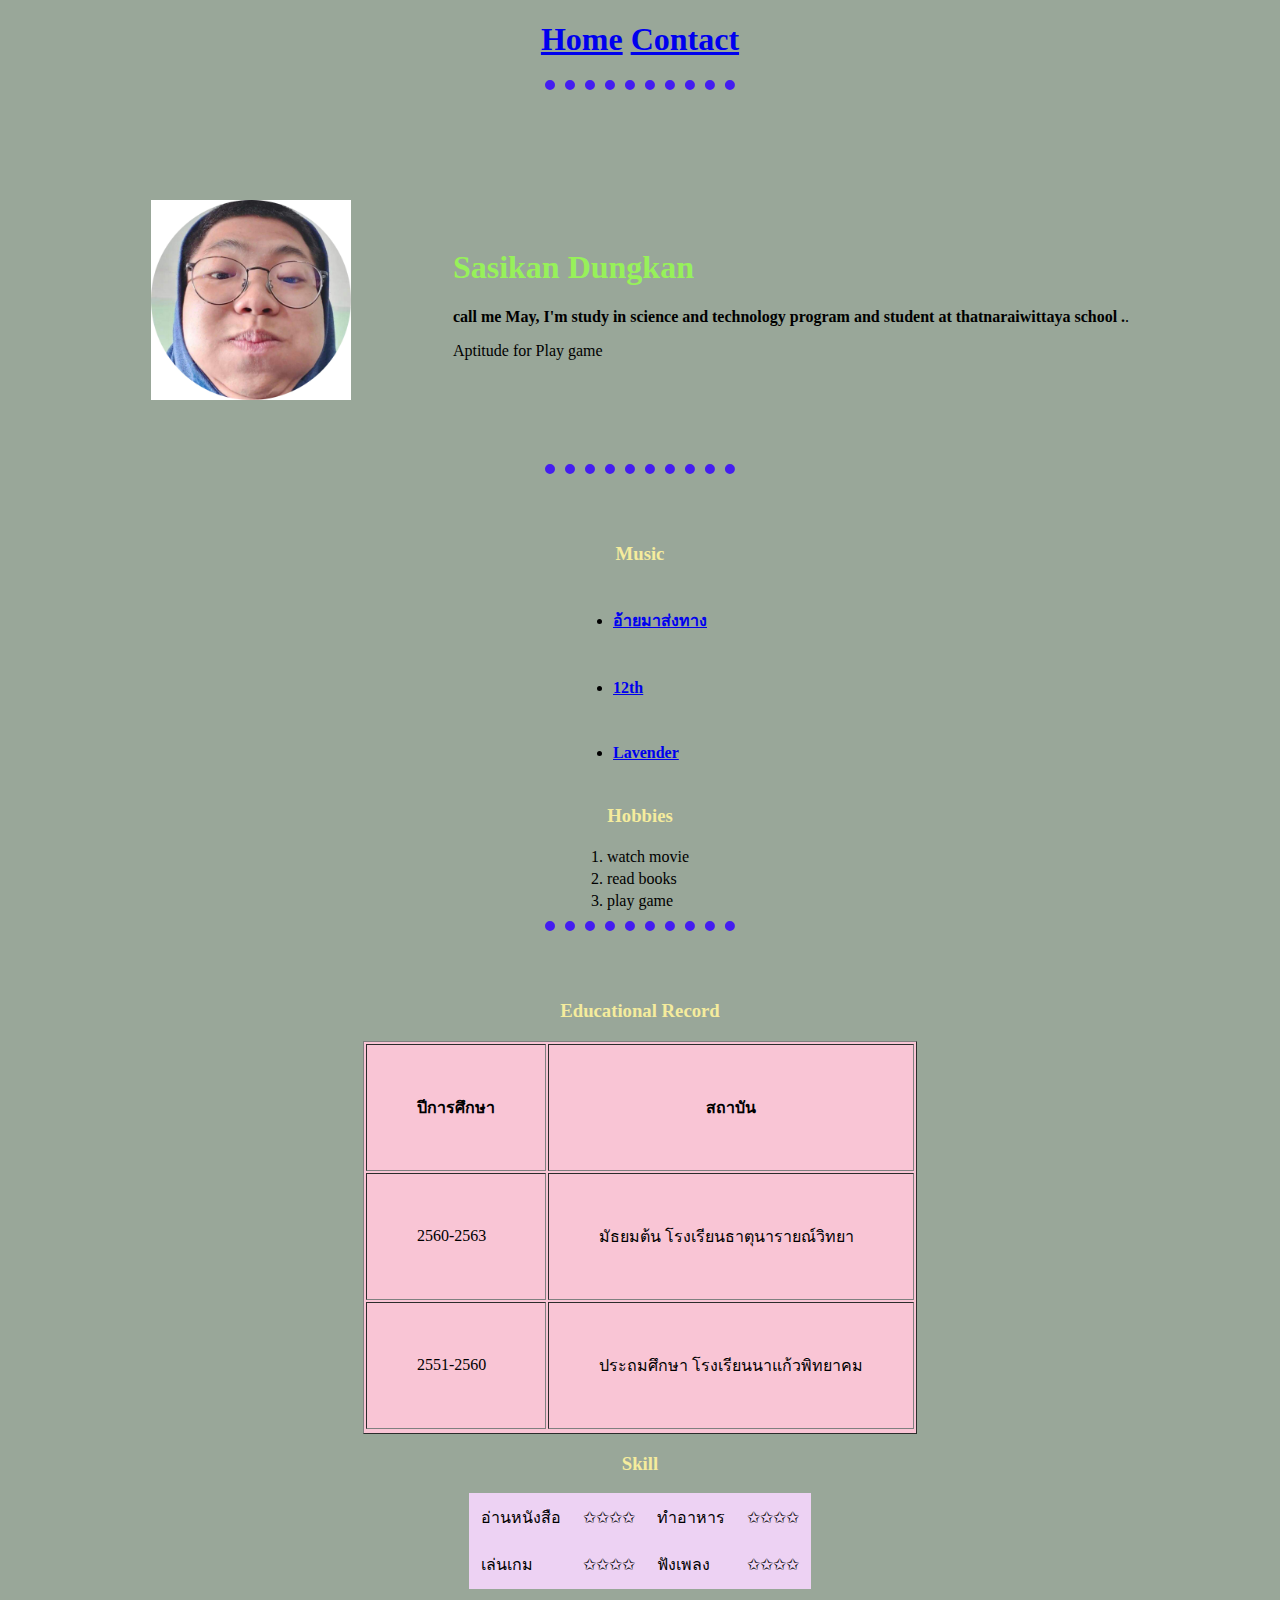
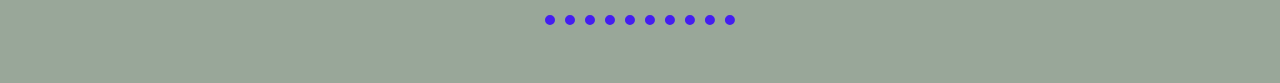
<file: index.html>
<!DOCTYPE html>
<html lang="en">
<head>
    <meta charset="UTF-8">
    <meta http-equiv="X-UA-Compatible" content="IE=edge">
    <meta name="viewport" content="width=device-width, initial-scale=1.0">
    <title>Sasikan</title>
    <link rel="stylesheet" href="style.css">
</head>
<body>
    <center>
        <h1>
            <a href="index.html" target="">Home</a>
            <a href="contact.html" target="">Contact</a> 
        </h1>
    </center>
<hr>
    <table cellpadding="50px" align="center"> 
                <tr>
                    <td><img src="รูปจ้าาาา.jpg" alt="" height="300px"></td>
                    <td>
                        <h1> Sasikan Dungkan</h1>
                        <p><strong>call me May, I'm study in science and technology program and student at thatnaraiwittaya school .</strong>.</p>
                        <p>Aptitude for Play game</p></h4>
                    </td>     
                </tr>
    </table>
    <hr>
        <h3 align="center">Music</h3>
    <table align="center">

                <tr>
                    <td><ul><li><h4><a href="https://youtu.be/kn1Bg_yMB4M" target="_blank">อ้ายมาส่งทาง</a></h4></li></ul></td>
                </tr>

                <tr>
                    <td><ul><li><h4><a href="https://youtu.be/yTGSCpx7Rm8" target="_blank">12th</a></h4></li></ul></td>
                </tr>

                <tr>
                    <td><ul><li><h4><a href="https://youtu.be/V69g4fo8oZ0" target="_blank">Lavender</a></h4></li></ul></td>
                </tr>
            </table>
            
        <h3 align="center">Hobbies</h3>
            <table align="center">
                <tr>
                    <td>1.</td>
                    <td>watch movie</td>
                </tr>
                <tr>
                    <td>2.</td>
                    <td>read books</td>
                </tr>
                <tr>
                    <td>3.</td>
                    <td>play game</td>
                </tr>
            </table>
    <hr>
    <!-- ============= ประวัติการศึกษา ================ -->
        <h3 align="center">Educational Record</h3>
            <table bgcolor=#F9C5D5 border="1" cellpadding="50px" align="center">
                <thead>
                    <tr>
                        <th>ปีการศึกษา</th>
                        <th>สถาบัน</th>
                    </tr>
                </thead>
                <tr>
                    <td>2560-2563</td>
                    <td>มัธยมต้น โรงเรียนธาตุนารายณ์วิทยา</td>
                </tr>
                <td>2551-2560</td>
                <td>ประถมศึกษา โรงเรียนนาแก้วพิทยาคม</td>
                <tr></tr>
            </table>

    <!-- ============= สกิล ================ -->
        <h3 align="center">Skill</h3>
            <table bgcolor= #EDD2F3 cellpadding="10px" align="center">
                <tr>
                    <td>อ่านหนังสือ</td>            <td>✩✩✩✩</td>
                    <td>ทำอาหาร</td>            <td>✩✩✩✩</td>
                </tr>
                <tr>
                    <td>เล่นเกม</td>             <td>✩✩✩✩</td>
                    <td>ฟังเพลง</td>             <td>✩✩✩✩</td>
                </tr>
            </table>
    <br>
    <hr>
</body>
<footer>

</footer>

</html>
   
</body>

</footer>
</html>
</body>
</html>
</file>
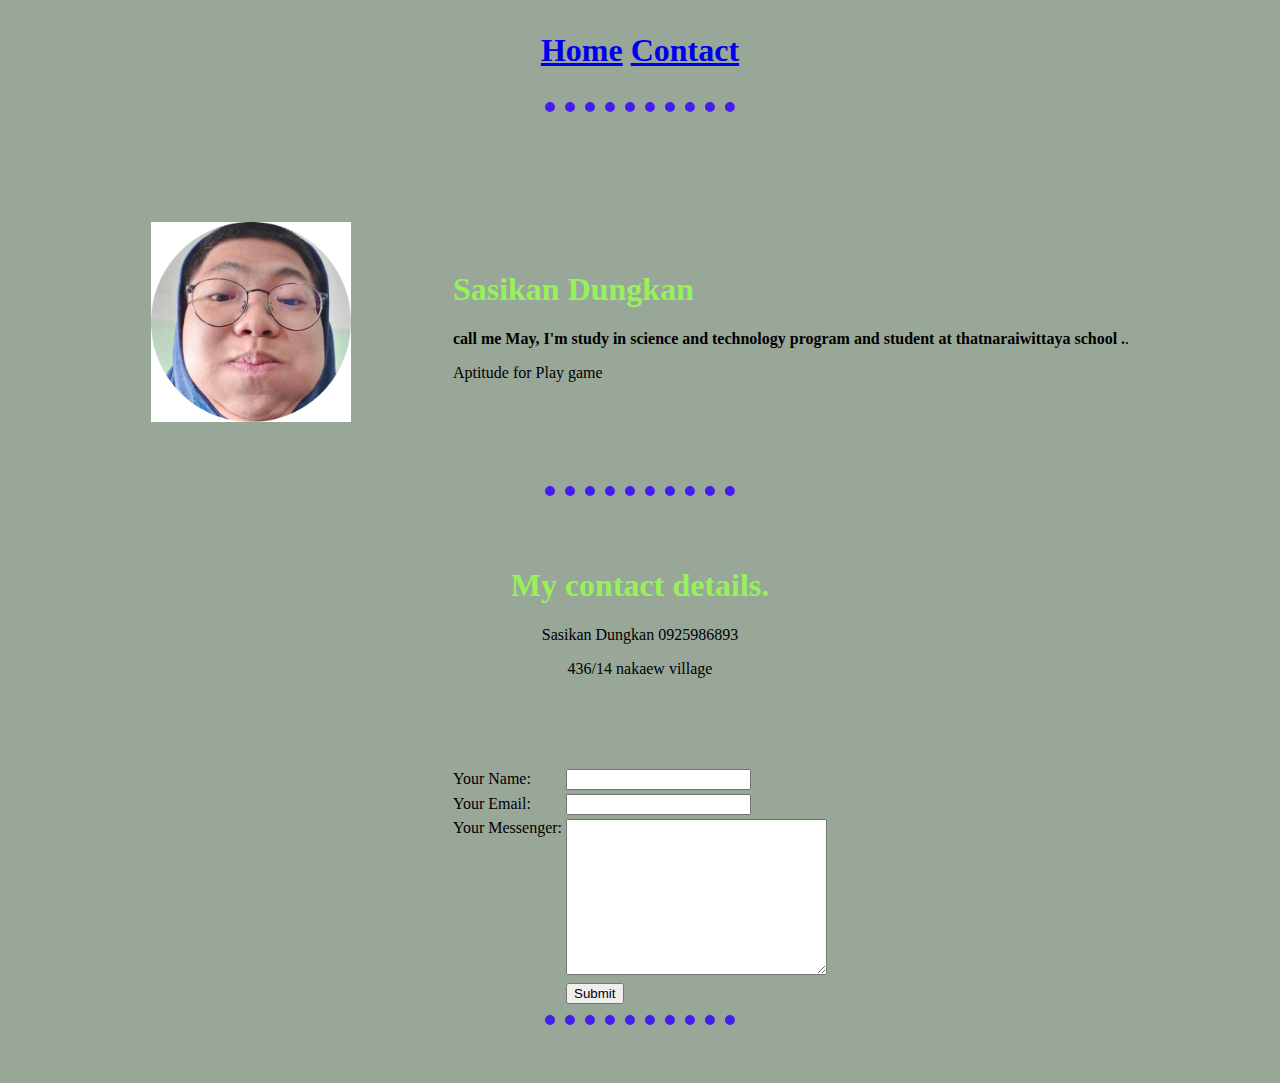
<file: contact.html>
<!DOCTYPE html>
<html lang="en">

<head>
    <meta charset="UTF-8">
    <meta http-equiv="X-UA-Compatible" content="IE=edge">
    <meta name="viewport" content="width=device-width, initial-scale=1.0">
    <title>cocument</title>
    <link rel="stylesheet" href="style.css">
</head>
<table align="center">
    <tr>
      <td><h1><a href="index.html">Home</a></h1></td>
      <td></td>
      <td><h1><a href="contact.html">Contact</a></h1></td>
    </tr>
  </table>
<hr>
<body> 
    <table cellpadding="50px" align="center"> 
        <tr>
            <td><img src="รูปจ้าาาา.jpg" alt="" height="300px"></td>
               <td>
                <h1>Sasikan Dungkan</h1>
                <p><strong>call me May, I'm study in science and technology program and student at thatnaraiwittaya school .</strong>.</p>
                <p>Aptitude for Play game</p></h4>
            </td>     
        </tr>
    </table>
    <hr>

    <h1 align="center">My contact details.</h1>
    <p align="center"> Sasikan Dungkan 0925986893</p>
    <p align="center">436/14 nakaew village</p>
    <form action="23415@tnw.ac.th" method="post">
 
        <table align="center">
            <tr>
                <td><label for="yourname">Your Name: </label></td>
                <td><input type="text" name="yourname"></td>
                <br>
            </tr>
            <tr>
                <td><label for="youremail">Your Email: </label></td>
                <td><input type="email" name="your_email" id=""></td>
                <br>
            </tr>
            <tr>
                <td valign ="top" ><label for="yourMessenger">Your Messenger: </label></label></td>
                <td><textarea name="yourMessage" id="" cols="30" rows="10"></textarea></td>
                <br>
            </tr>
            <tr>
                <td></td>
                <td><input type="Submit"></td>
                <br>
            </tr>
        </table>
      <hr>
    </form>
</file>
<file: style.css>
body{
    background-color: #99A799
  
  }
  
  hr{
      border-style: none; 
      border-top-style: dotted ;
      border-color: rgb(68, 29, 240);
      border-width: 10px;
      height: 50px;
      width: 15%;      
  }
  
  img{
    height: 200px;
  }
  
  h1{
  
    color: #97f15a
  }
  
  h3{
  
    color: #f5ec9d
  }
</file>
